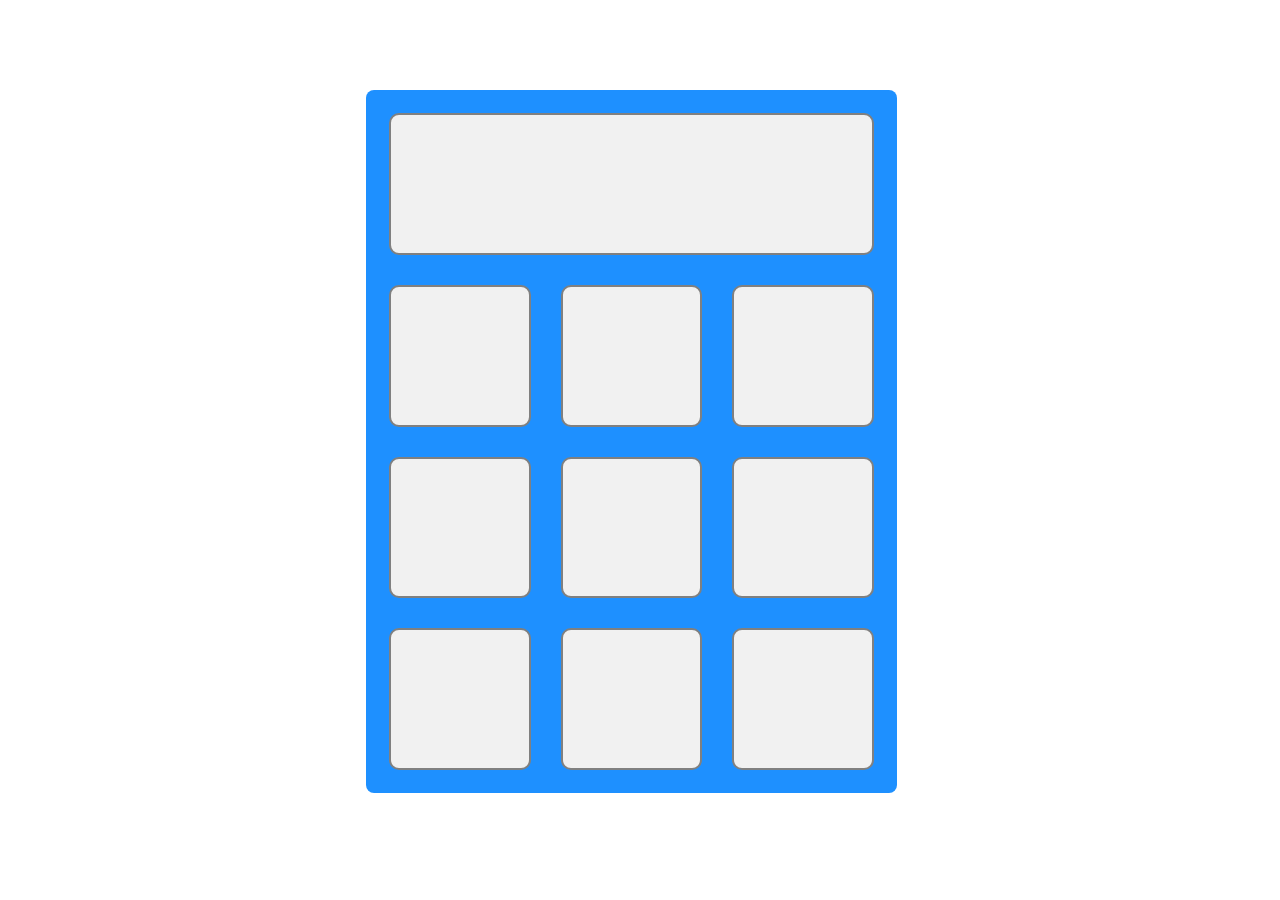
<file: src/index.html>
<!DOCTYPE html>
<html lang="en">
<head>
    <meta charset="UTF-8">
    <title>Calculator with four basic operations.</title>
    <link rel="stylesheet" type="text/css" href="styles.css">
    <script src="tic_tac_toe.js"></script>
</head>
<body>
<div id="tic-tac-toe-grid-container" class="calculator content-size">
    <div class="container vertical">
        <div class="container horizontal">
            <div class="item result">
                <div id="Winner" class="winner-result"></div>
            </div>
        </div>
        <div class="container horizontal">
            <div class="item">
                <div id="1_1" class="button" onclick="ticTacToe.choose(event, this)"></div>
            </div>
            <div class="item">
                <div id="1_2" class="button" onclick="ticTacToe.choose(event, this)"></div>
            </div>
            <div class="item">
                <div id="1_3" class="button" onclick="ticTacToe.choose(event, this)"></div>
            </div>
        </div>
        <div class="container horizontal">
            <div class="item">
                <div id="2_1" class="button" onclick="ticTacToe.choose(event, this)"></div>
            </div>
            <div class="item">
                <div id="2_2" class="button" onclick="ticTacToe.choose(event, this)"></div>
            </div>
            <div class="item">
                <div id="2_3" class="button" onclick="ticTacToe.choose(event, this)"></div>
            </div>
        </div>
        <div class="container horizontal">
            <div class="item">
                <div id="3_1" class="button" onclick="ticTacToe.choose(event, this)"></div>
            </div>
            <div class="item">
                <div id="3_2" class="button" onclick="ticTacToe.choose(event, this)"></div>
            </div>
            <div class="item">
                <div id="3_3" class="button" onclick="ticTacToe.choose(event, this)"></div>
            </div>
        </div>
    </div>
</div>
</body>
</html>
</file>
<file: src/styles.css>
:root {
  --font-size: 2em;
  --button-spacing: calc(var(--font-size) / 4);
  --border-width: calc(var(--button-spacing) / 2);
  /* parameter 1.66 defined from such calculator with, which has enough space
   * for output 24 digits to result window. For example "-2.3485425827738332e+108".
   * parameter 1.2 defined from visual proportions.
   */
  --button-width: calc(1.66 * var(--font-size));
  --button-height: calc(1.2 * var(--font-size));
  /* Calculator size 4 to 6 buttons */
  --calculator-width: calc(4 * var(--button-width) + 3 * var(--button-spacing));
  --calculator-height: calc(6 * var(--button-height) + 5 * var(--button-spacing));
  --body-margin: 8px;
  --browser-scrollbar-width: 17px;
  --button-vertical-padding: calc((var(--button-height) - var(--font-size)) / 2 * 2.4);
  font-size: var(--font-size);
}

body {
  margin: var(--body-margin);
}

.calculator {
  margin: 0;
  display: flex;
  align-items: center;
  justify-content: center;
}

/* In case if calculator greater than viewport size */
.content-size {
  height: calc(var(--calculator-height) + 2 * var(--border-width));
  width: calc(var(--calculator-width) + 2 * var(--border-width));
}

/* In case if calculator height less than viewport height
 * 540.8px -- calculator height,
 * 8px -- body margin, 17px -- scrollbars width
 * 17px -- reqular mistake for browser's returned viewport height
 */
@media (min-height: calc(540.8px + 2 * 8px + 17px + 17px)){
  .content-size {
    height: calc(100vh - var(--browser-scrollbar-width) - 2 * var(--body-margin));
  }
}

/* In case if calculator width less than viewport width
 * 419.2px -- calculator width,
 * 8px -- body margin, 17px -- scrollbars width,
 * 17px -- regular mistake for browser's returned viewport width
 */
@media (min-width: calc(473px + 2 * 8px + 17px + 17px)){
  .content-size {
    width: calc(100vw - var(--browser-scrollbar-width) - 2 * var(--body-margin));
  }
}

.container {
  display: flex;
  background-color: DodgerBlue;
  justify-content: center;
  align-content: center;
}

.vertical {
  flex-direction: column;
  padding: var(--border-width);
  border-radius: var(--border-width);
}

.horizontal {
  flex-direction: row;
}

.item {
  font-size: 60px;
  font-variant-numeric: slashed-zero;
  font-family: 'Consolas', 'Fira Sans', sans-serif, monospace;
  font-feature-settings: 'zero' on;
  text-align: center;
  flex: 1;
}

.button {
  width: 80px;
  height: 80px;
  border-radius: 10px;
  background-color: #f1f1f1;
  margin: calc(var(--button-spacing) / 2);
  padding: var(--button-vertical-padding);
  border: 2px solid gray;
}
.winner-result {
  height: 80px;
  border-radius: 10px;
  background-color: #f1f1f1;
  margin: calc(var(--button-spacing) / 2);
  padding: var(--button-vertical-padding);
  border: 2px solid gray;
}

.button:hover {
  background-color: #cfcfcf;
  border: 2px solid black;
  height: available;
}

#calc-result {
  background-color: white;
  text-align: right;
  margin: calc(var(--button-spacing) / 2);
  padding: var(--button-vertical-padding);
  border: 2px solid darkgray;
}
.win {
  background: orange;

}
.result{
   flex: 2
}
</file>
